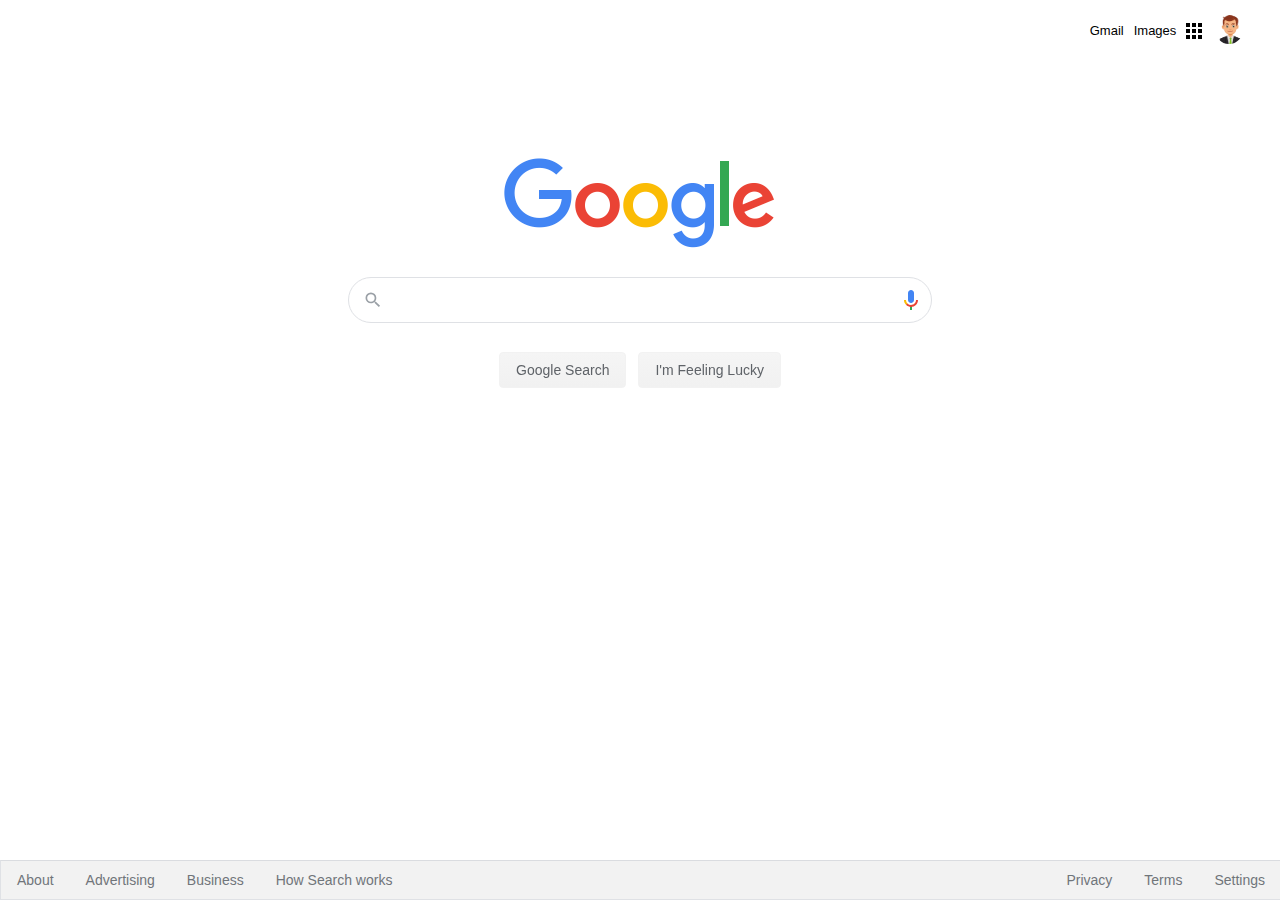
<file: odev-3/index.html>
<!DOCTYPE html>
<html lang="en">
  <head>
    <meta charset="UTF-8" />
    <meta name="viewport" content="width=device-width, initial-scale=1.0" />
    <link rel="stylesheet" href="css/style.css" />
    <title>Google</title>
  </head>
  <body>
    <div class="panel">
      <nav>
        <ul class="header">
          <li class="pic headerli">
            <a href="https://github.com/mustafabhalicioglu" target="_blank"
              ><img
                src="assets/cart-man.png"
                alt=""
                style="margin-right: 8px; border-radius: 50%; height:29px"
            /></a>
          </li>
          <li style="margin: 8px" class="headerli">
            <a href="https://www.google.com.tr/intl/en/about/products?tab=wh"
              ><img src="assets/appsbutton.svg" alt="" style="width: 16px; height: 16px; margin-right: 3px;"></a
            >
          </li>
          <li style="margin: 8px; margin-left: -2px;" class="headerli">
            <a
              href="https://www.google.com.tr/imghp?hl=en&tab=wi&authuser=0&ogbl"
              >Images</a
            >
          </li>
          <li style="margin: 8px" class="headerli">
            <a href="https://mail.google.com/mail/?tab=wm&authuser=0&ogbl"
              >Gmail</a
            >
          </li>
        </ul>
      </nav>
      <!-- resmin boyutlarını 272px X 92 px yaptım. inline komut olduğu için external komut işe yaramadı. bende burada düzelttim. -->
      <div class="container">
        <img
          src="assets/logo.png"
          width="272px" height="92" alt=""
        />
      </div>
      <div class="search-area">
        <div class="search">
          <div class="search-img">
            <span>
              <svg
                focusable="false"
                xmlns="http://www.w3.org/2000/svg"
                viewBox="0 0 24 24"
              >
                <path
                  d="M15.5 14h-.79l-.28-.27A6.471 6.471 0 0 0 16 9.5 6.5 6.5 0 1 0 9.5 16c1.61 0 3.09-.59 4.23-1.57l.27.28v.79l5 4.99L20.49 19l-4.99-5zm-6 0C7.01 14 5 11.99 5 9.5S7.01 5 9.5 5 14 7.01 14 9.5 11.99 14 9.5 14z"
                ></path>
              </svg>
            </span>
          </div>
          <div class="input-enter">
            <div class="input-area">
              <input
                type="text"
                class="input"
                maxlength="2048"
                autofocus="true"
                
              />
            </div>
          </div>
        </div>

        <!-- ***************search area kısmına microphone eklendi bunu yapmak için gerçek google sayfasından html elementi kopyalandı ve css komutları aşağıdaki gibi girildi.************************* -->

        <div jscontroller="unV4T" class="XDyW0e" aria-label="Search by voice" role="button" tabindex="0" jsaction="h5M12e;rcuQ6b:npT2md" data-ved="0ahUKEwi30cfbjv33AhUhQvEDHdH9AzQQvs8DCAY"><svg class="goxjub" focusable="false" viewBox="0 0 24 24" xmlns="http://www.w3.org/2000/svg"><path fill="#4285f4" d="m12 15c1.66 0 3-1.31 3-2.97v-7.02c0-1.66-1.34-3.01-3-3.01s-3 1.34-3 3.01v7.02c0 1.66 1.34 2.97 3 2.97z"></path><path fill="#34a853" d="m11 18.08h2v3.92h-2z"></path><path fill="#fbbc05" d="m7.05 16.87c-1.27-1.33-2.05-2.83-2.05-4.87h2c0 1.45 0.56 2.42 1.47 3.38v0.32l-1.15 1.18z"></path><path fill="#ea4335" d="m12 16.93a4.97 5.25 0 0 1 -3.54 -1.55l-1.41 1.49c1.26 1.34 3.02 2.13 4.95 2.13 3.87 0 6.99-2.92 6.99-7h-1.99c0 2.92-2.24 4.93-5 4.93z"></path></svg></div>
      </div>
      <!-- *******Butonları birtürlü ortalayamadım. daha sonra gerçek sayfada <center> komutu kullandıklarını gördüm ve html içerisinde butonları center içerisinde aldım. -->
      <center>
      <div class="buttons">
        <a href=""
          ><button class="googlesearch">Google Search</button></a
        >
        <a href=""
          ><button class="feelinglucky">I'm Feeling Lucky</button></a
        >
      </div>
     </center>
    </div>

    <nav>
      <ul class="footer">
        
        <li class="footerli">
          <a
            href="https://about.google/?utm_source=google-TR&utm_medium=referral&utm_campaign=hp-footer&fg=1"
            >About</a
          >
        </li>

        <li class="footerli">
          
          <a
            href="https://www.google.com/intl/en_tr/ads/?subid=ww-ww-et-g-awa-a-g_hpafoot1_1!o2&utm_source=google.com&utm_medium=referral&utm_campaign=google_hpafooter&fg=1"
            >Advertising</a
          >
        </li>

        <li class="footerli">
          <a
            href="https://www.google.com/services/?subid=ww-ww-et-g-awa-a-g_hpbfoot1_1!o2&utm_source=google.com&utm_medium=referral&utm_campaign=google_hpbfooter&fg=1"
            >Business</a
          >
        </li>
       
        <li class="footerli">
          <a href="https://google.com/search/howsearchworks/?fg=1"
            >How Search works</a
          >
        </li>

        <li class="footerli" style="float: right">
          <a href="https://www.google.com/preferences?hl=en">Settings</a>
        </li>

        <li class="footerli" style="float: right">
          <a href="https://policies.google.com/terms?hl=en-TR&fg=1">Terms</a>
        </li>

        <li class="footerli" style="float: right">
          <a href="https://policies.google.com/privacy?hl=en-TR&fg=1">Privacy</a>
        </li>
      </ul>
    </nav>
  </body>
</html>
</file>
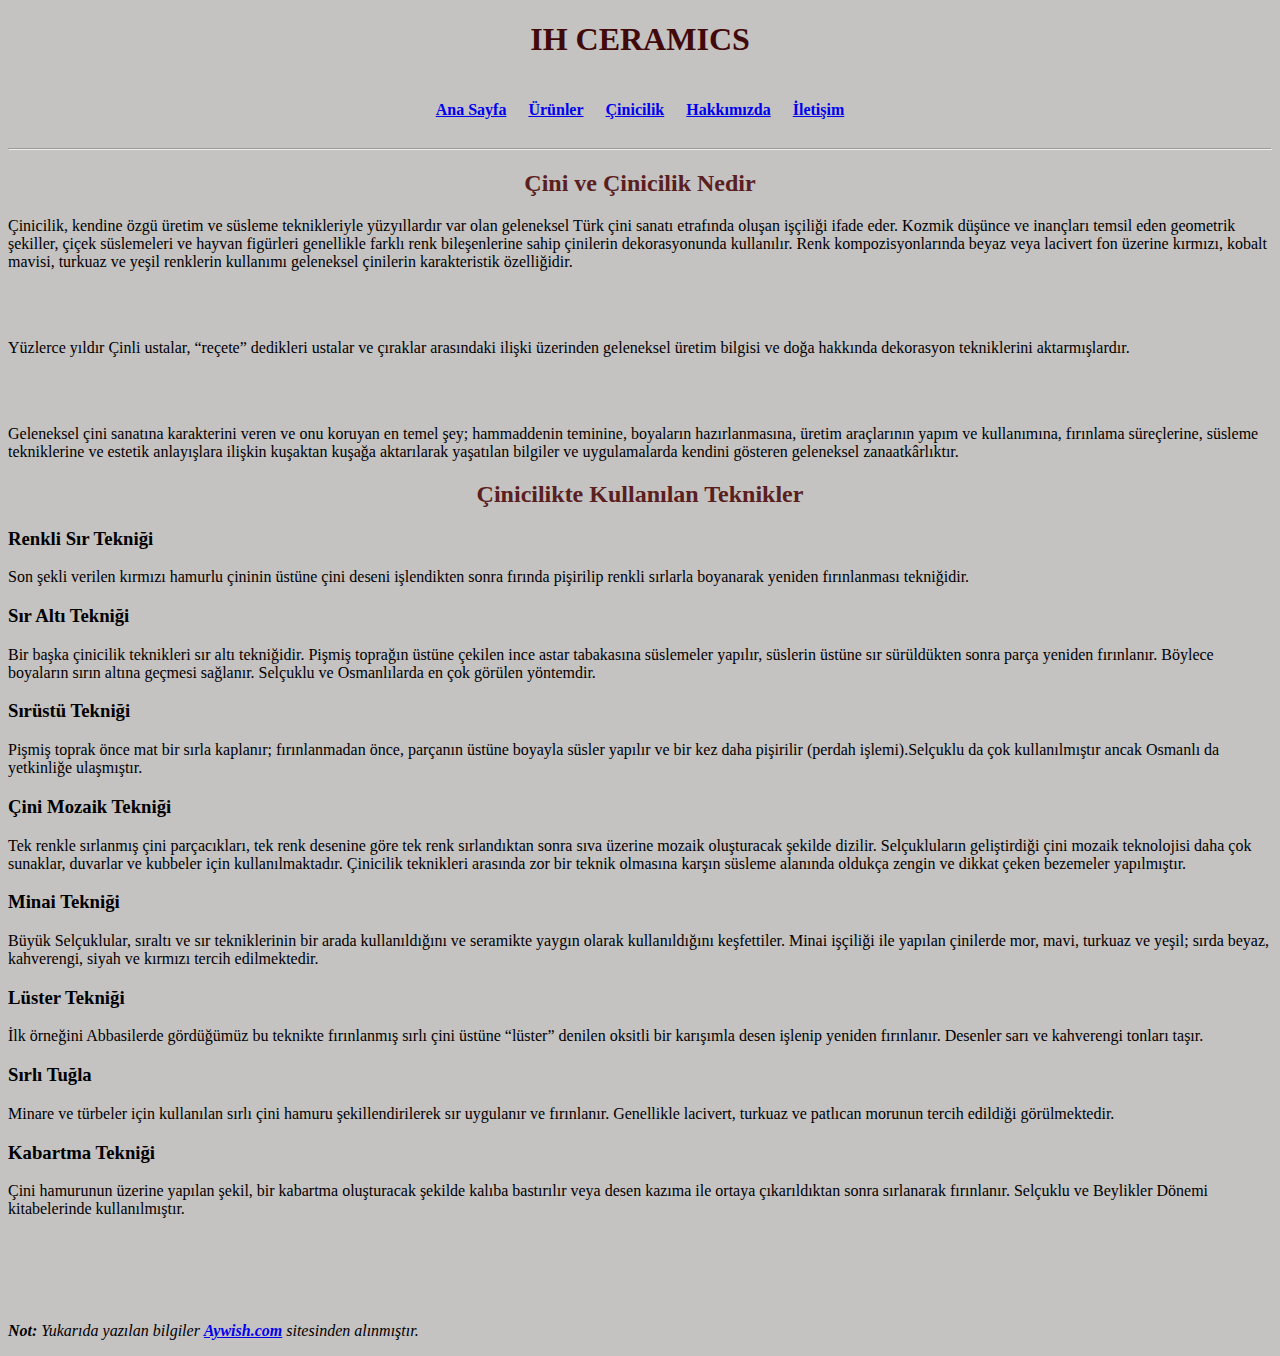
<file: odev-1/cinicilik.html>
<!DOCTYPE html>
<html lang="tr">
<head>
    <meta charset="UTF-8">
    <meta http-equiv="X-UA-Compatible" content="IE=edge">
    <meta name="viewport" content="width=device-width, initial-scale=1.0">
    <title>Çinicilik|IH Ceramics</title>
    <link rel="icon" type="image/x-icon" href="img/favicon.ico">
    <link rel="stylesheet" href="css\style.css">
</head>
<body>
    <h1 id="heading">IH CERAMICS</h1>
    
    <table class="main-links" cellspacing="20pk">
        <tr>
            <th><a href="index.html">Ana Sayfa</a> </th>
            <th><a href="urunler.html">Ürünler</a> </th>
            <th><a href="cinicilik.html">Çinicilik</a> </th>
            <th><a href="hakkimizda.html">Hakkımızda</a> </th>
            <th><a href="iletisim.html">İletişim</a> </th>
        </tr>
    </table>
    <hr>
    <h2>Çini ve Çinicilik Nedir</h2>
    <p>Çinicilik, kendine özgü üretim ve süsleme teknikleriyle yüzyıllardır var olan geleneksel Türk çini sanatı etrafında oluşan işçiliği ifade eder. Kozmik düşünce ve inançları temsil eden geometrik şekiller, çiçek süslemeleri ve hayvan figürleri genellikle farklı renk bileşenlerine sahip çinilerin dekorasyonunda kullanılır. Renk kompozisyonlarında beyaz veya lacivert fon üzerine kırmızı, kobalt mavisi, turkuaz ve yeşil renklerin kullanımı geleneksel çinilerin karakteristik özelliğidir.</p>
    <br>
    <br>
    <p>Yüzlerce yıldır Çinli ustalar, “reçete” dedikleri ustalar ve çıraklar arasındaki ilişki üzerinden geleneksel üretim bilgisi ve doğa hakkında dekorasyon tekniklerini aktarmışlardır.</p>
    <br><br>
    <p>Geleneksel çini sanatına karakterini veren ve onu koruyan en temel şey; hammaddenin teminine, boyaların hazırlanmasına, üretim araçlarının yapım ve kullanımına, fırınlama süreçlerine, süsleme tekniklerine ve estetik anlayışlara ilişkin kuşaktan kuşağa aktarılarak yaşatılan bilgiler ve uygulamalarda kendini gösteren geleneksel zanaatkârlıktır.</p>
    <h2>Çinicilikte Kullanılan Teknikler</h2>
    <h3>Renkli Sır Tekniği</h3>
    <p>Son şekli verilen kırmızı hamurlu çininin üstüne çini deseni işlendikten sonra fırında pişirilip renkli sırlarla boyanarak yeniden fırınlanması tekniğidir.</p>
    <h3>Sır Altı Tekniği</h3>
    <p>Bir başka çinicilik teknikleri sır altı tekniğidir. Pişmiş toprağın üstüne çekilen ince astar tabakasına süslemeler yapılır, süslerin üstüne sır sürüldükten sonra parça yeniden fırınlanır. Böylece boyaların sırın altına geçmesi sağlanır. Selçuklu ve Osmanlılarda en çok görülen yöntemdir.</p>
    <h3>Sırüstü Tekniği</h3>
    <p>Pişmiş toprak önce mat bir sırla kaplanır; fırınlanmadan önce, parçanın üstüne boyayla süsler yapılır ve bir kez daha pişirilir (perdah işlemi).Selçuklu da çok kullanılmıştır ancak Osmanlı da yetkinliğe ulaşmıştır.</p>
    <h3>Çini Mozaik Tekniği</h3>
    <p>Tek renkle sırlanmış çini parçacıkları, tek renk desenine göre tek renk sırlandıktan sonra sıva üzerine mozaik oluşturacak şekilde dizilir. Selçukluların geliştirdiği çini mozaik teknolojisi daha çok sunaklar, duvarlar ve kubbeler için kullanılmaktadır. Çinicilik teknikleri arasında zor bir teknik olmasına karşın süsleme alanında oldukça zengin ve dikkat çeken bezemeler yapılmıştır.</p>
    <h3>Minai Tekniği</h3>
    <p>Büyük Selçuklular, sıraltı ve sır tekniklerinin bir arada kullanıldığını ve seramikte yaygın olarak kullanıldığını keşfettiler. Minai işçiliği ile yapılan çinilerde mor, mavi, turkuaz ve yeşil; sırda beyaz, kahverengi, siyah ve kırmızı tercih edilmektedir.</p>
    <h3>Lüster Tekniği</h3>
    <p>İlk örneğini Abbasilerde gördüğümüz bu teknikte fırınlanmış sırlı çini üstüne “lüster” denilen oksitli bir karışımla desen işlenip yeniden fırınlanır. Desenler sarı ve kahverengi tonları taşır.</p>
    <h3>Sırlı Tuğla</h3>
    <p>Minare ve türbeler için kullanılan sırlı çini hamuru şekillendirilerek sır uygulanır ve fırınlanır. Genellikle lacivert, turkuaz ve patlıcan morunun tercih edildiği görülmektedir.</p>
    <h3>Kabartma Tekniği</h3>
    <p>Çini hamurunun üzerine yapılan şekil, bir kabartma oluşturacak şekilde kalıba bastırılır veya desen kazıma ile ortaya çıkarıldıktan sonra sırlanarak fırınlanır. Selçuklu ve Beylikler Dönemi kitabelerinde kullanılmıştır.</p>
    <br>
    <br>
    <br>
    <br>
<p><i><b>Not:</b> Yukarıda yazılan bilgiler <a href="https://www.ayswish.com/blog/cinicilik-nedir-cinicilik-teknikleri-hakkinda-her-sey/" target="_blank"><b>Aywish.com</b></a> sitesinden alınmıştır.</i></p>


</body>
</html>
</file>
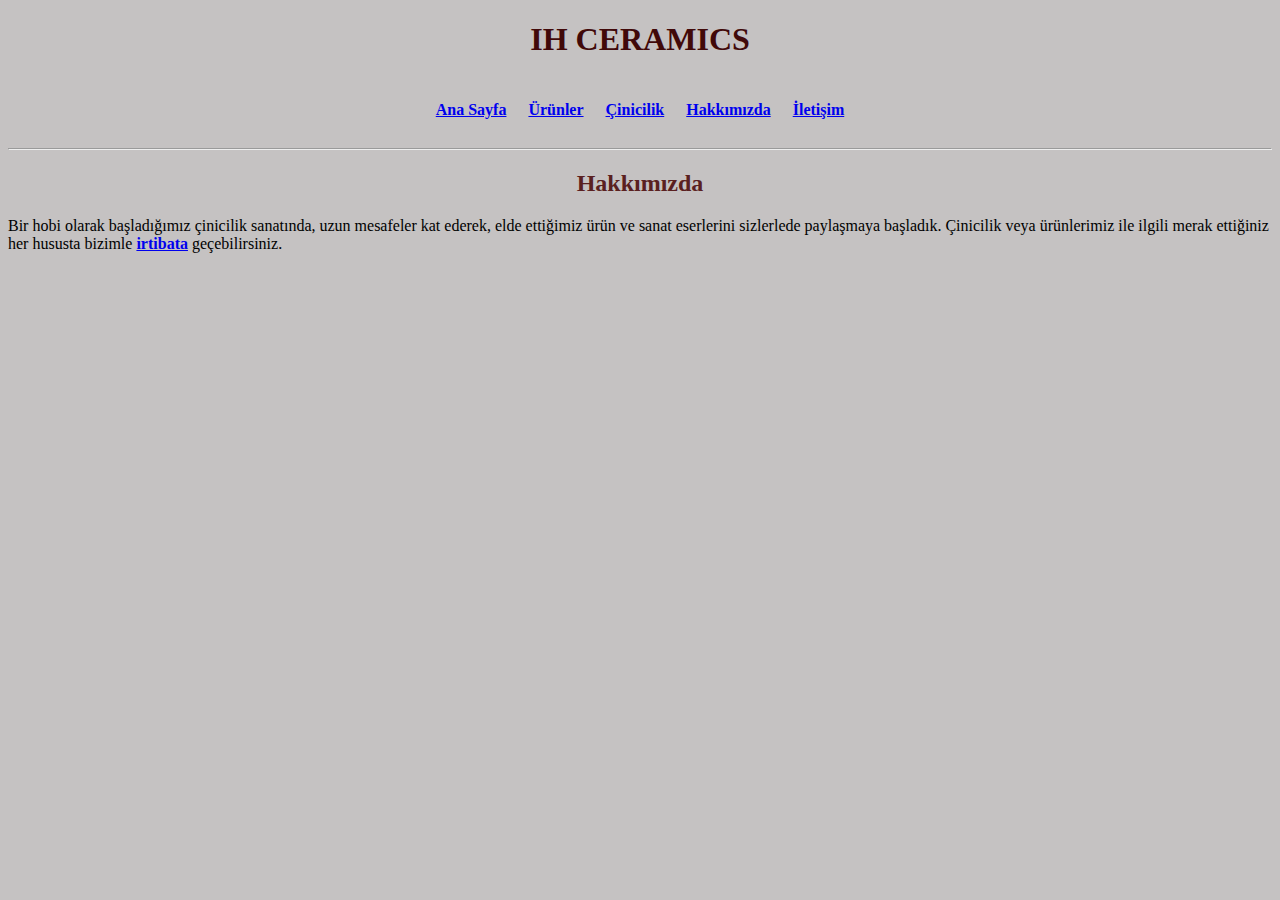
<file: odev-1/hakkimizda.html>
<!DOCTYPE html>
<html lang="tr">
<head>
    <meta charset="UTF-8">
    <meta http-equiv="X-UA-Compatible" content="IE=edge">
    <meta name="viewport" content="width=device-width, initial-scale=1.0">
    <title>Hakkımızda|IH Ceramics</title>
    <link rel="icon" type="image/x-icon" href="img/favicon.ico">
    <link rel="stylesheet" href="css\style.css">
</head>
<body>
    <h1 id="heading">IH CERAMICS</h1>
    
    <table class="main-links" cellspacing="20pk">
        <tr>
            <th><a href="index.html">Ana Sayfa</a> </th>
            <th><a href="urunler.html">Ürünler</a> </th>
            <th><a href="cinicilik.html">Çinicilik</a> </th>
            <th><a href="hakkimizda.html">Hakkımızda</a> </th>
            <th><a href="iletisim.html">İletişim</a> </th>
        </tr>
    </table>
    <hr>
    <h2>Hakkımızda</h2>
    <p>Bir hobi olarak başladığımız çinicilik sanatında, uzun mesafeler kat ederek, elde ettiğimiz ürün ve sanat eserlerini sizlerlede paylaşmaya başladık. Çinicilik veya ürünlerimiz ile ilgili merak ettiğiniz her hususta bizimle <a href="iletisim.html"><b> irtibata</b></a> geçebilirsiniz.</p> 
    <br>
    <br>
    <br>
    <br>
    



</body>
</html>
</file>
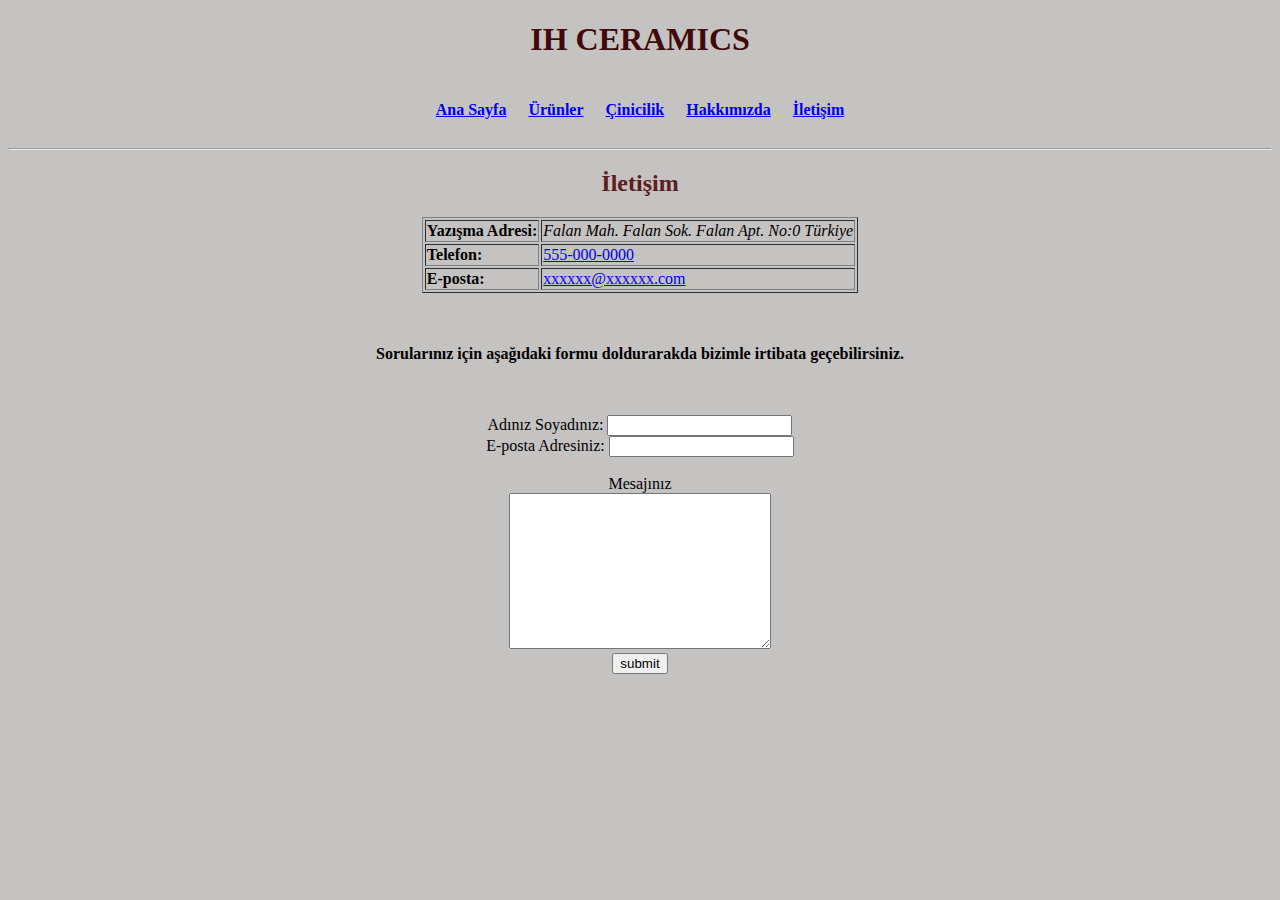
<file: odev-1/iletisim.html>
<!DOCTYPE html>
<html lang="tr">
    <head>
        <meta charset="UTF-8">
        <meta http-equiv="X-UA-Compatible" content="IE=edge">
        <meta name="viewport" content="width=device-width, initial-scale=1.0">
        <title>İletişim|IH Ceramics</title>
        <link rel="icon" type="image/x-icon" href="img/favicon.ico">
        <link rel="stylesheet" href="css\style.css">
    </head>
    <body>
        <h1 id="heading">IH CERAMICS</h1>
        
        <table class="main-links" cellspacing="20pk">
            <tr>
                <th><a href="index.html">Ana Sayfa</a> </th>
                <th><a href="urunler.html">Ürünler</a> </th>
                <th><a href="cinicilik.html">Çinicilik</a> </th>
                <th><a href="hakkimizda.html">Hakkımızda</a> </th>
                <th><a href="iletisim.html">İletişim</a> </th>
            </tr>
        </table>
        <hr>
        <h2>İletişim</h2>

    <table border="1" style="margin-left:auto; margin-right: auto;">
        <tr>
            <td><b>Yazışma Adresi:</b></td>
            <td><address>Falan Mah. Falan Sok. Falan Apt. No:0 Türkiye</address></td>
        </tr>
        <tr>
            <td><b>Telefon:</b></td>
            <td><a href="tel:555-000-0000">555-000-0000</a></td>
        </tr>
        <tr>
            <td><b>E-posta:</b></td>
            <td><a href="mailto:xxxxxx@xxxxxx.com">xxxxxx@xxxxxx.com</a></td>
        </tr>
    </table>
    <br>
    <br>
    <p><center><b> Sorularınız için aşağıdaki formu doldurarakda bizimle irtibata geçebilirsiniz.</b></center> </p>
    <br><br>
    <form action="mailto:info@patika.dev" method="post" enctype="text/plain">
        <label for="">Adınız Soyadınız:</label>
        <input type="text" name="yourName" id=""><br>
        <label for="">E-posta Adresiniz:</label>
        <input type="email" name="yourEmail" id=""><br><br>
        <label for="">Mesajınız</label><br>
        <textarea name="yourMessage" id="" cols="30" rows="10"></textarea><br>
        <input type="submit" value="submit"><br>
    </form>
</body>
</html>
</file>
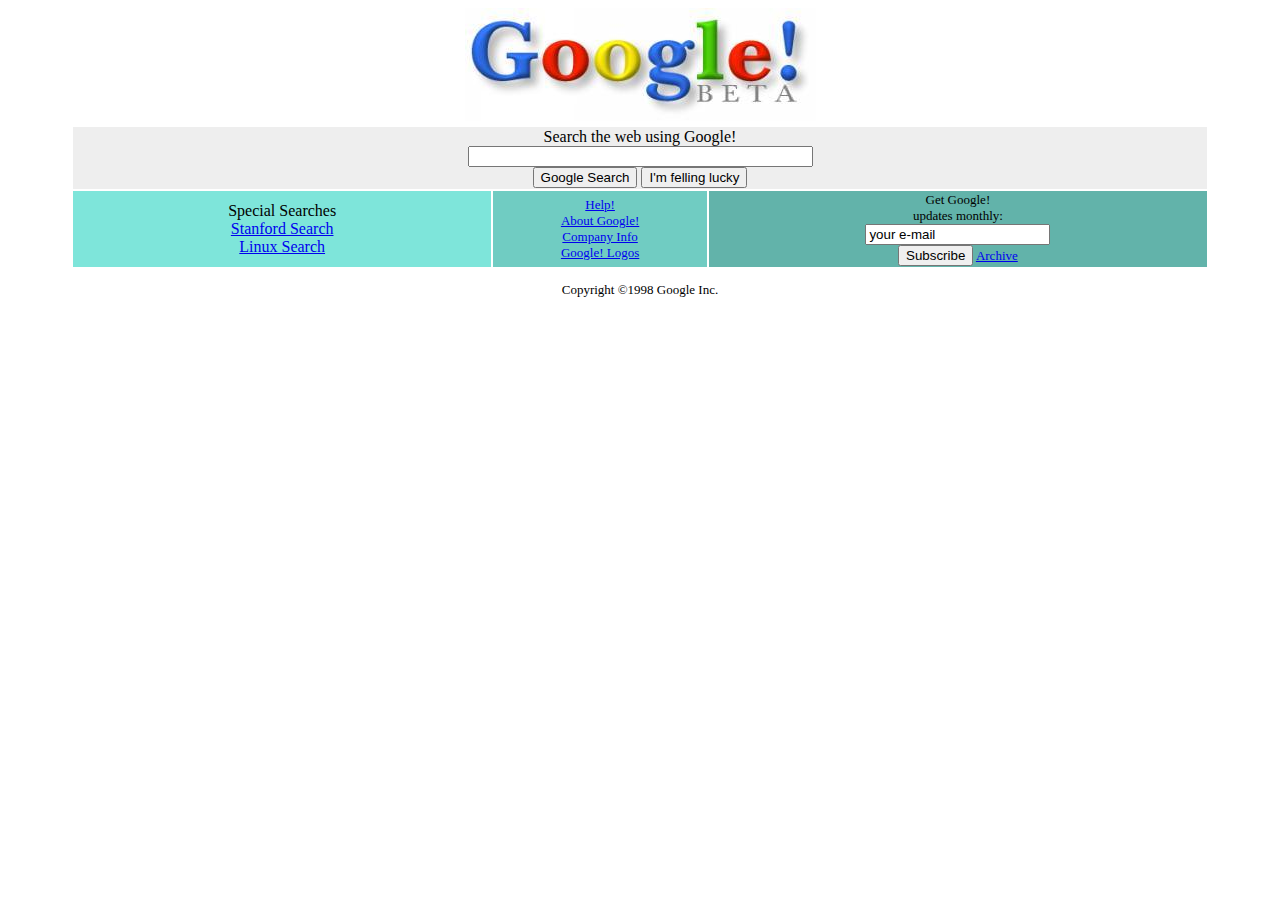
<file: odev-2/intext.html>
<!DOCTYPE html>
<html lang="en">
<head>
    <meta charset="UTF-8">
    <meta http-equiv="X-UA-Compatible" content="IE=edge">
    <meta name="viewport" content="width=device-width, initial-scale=1.0">
    <title>Google ODEVI</title>
    <link rel="stylesheet" href="style.css">
    <link type="image/x-icon" rel="icon" href="img/favicon.ico" >
</head>
<body>
    <!-- ***********************Google'ın 1998'deki sayfası*********************************************
         Normalde odev tamamen html dosyası içerisinde ve inline css komutları kullanılarak hazırlanabilirdi. Ancak css dersinin ödevi olduğu için "external css" kullanılarak hazırlandı. <head> kısmına css dosyasına bir "link" eklendi. Ortalama işlemi,  external css kullanılarak bodytag üzerinden yapıldı NOT: HTML-5'de olmayan ama çalışan <center> komutuyla da bu işlem body içerisinde hiç css kullanmadan yapılabilirdi. 
    *******************************************************************************************************-->
    <img src="img/google.jpg" alt="Google!">

    <!-- Öncelikle resmin altındaki copyright hariç bütü verileri kapsayan bir table oluşturuldu ve buna container class'ı atandı -->
    <table class="container">
        <tbody>
            <tr>
                <!-- Birinci td'ye colspan=3 eklendi. bunun sebebi bu özellik eklenmeden önce aşağıdaki tr 3 tane td içerdiğinden bu td birinci td'nin boyutuna gelip solda kalıyordu. ancak colspan="3" deyince alttaki 3 hücre kadar genişledi ve onlarla aynı boyuta geldi. Colspan özelliği sütun üzerinde kaç tane hücrenin birleştirileceğini belirtir.-->
                <td class="search" colspan="3">
                    Search the web using Google! 
                    <br>
                    <input type="text" name="q" value size="40">
                    <br>
                    <input type="submit" value="Google Search">
                    <input type="submit" value="I'm felling lucky">
                    <br>
                </td>
            </tr>
            <tr>
                <td class="td-left">
                    Special Searches
                    <br>
                    <a href="https://searchworks.stanford.edu/">Stanford Search</a>
                    <br>
                    <a href="https://www.google.com/linux">Linux Search</a>
                    <br>
                </td>

                <td class="td-middle">
                    <a href="help.html">Help!</a>
                    <br>
                    <a href="about.html">About Google!</a>
                    <br>
                    <a href="company.html">Company Info</a>
                    <br>
                    <a href="stickers.html">Google! Logos</a>
                    <br>
                </td>
                
                <td class="td-right">
                    Get Google!
                    <br>
                    updates monthly:
                    <br>
                    <input type="email" name="emailaddr" value="your e-mail">
                    <br>
                    <input type="submit" name="SubmitAction" value="Subscribe">
                    <a href="https://web.archive.org/web/19990116224431/http://www.findmail.com/list/google-friends">Archive</a>
                </td>
            </tr>
        </tbody>

    </table>
    <div class="copyright">
        <p>Copyright ©1998 Google Inc.</p>
    </div>
</body>
</html>
</file>
<file: odev-3/css/style.css>
.header {
  list-style-type: none;
  margin: 10px;
  overflow: hidden;
  margin-right: 16px;
  font-family: arial,sans-serif;
  font-size: 13px;
  height: 48px;
}
/******ul sıralı listelerde ve diğer üst üste gelen elementlerde sağa veya sola yan yana getirebilemek için float:right; yada float:left kullanıyoruz*********** */
.headerli a {
  display: block;
  color: black;
  text-align: right;
  padding: 5px 5px;
  text-decoration: none;
  float: right;
  
}

.headerli a:hover {
  text-decoration: underline;
}

.container {
  text-align: center;
  margin: 100px;
  
}
/* search area'nın kenarları yuvarlak yapmak için border-radius: 25px kullandım*/
.search-area {
  background: #fff;
  display: flex;
  border: 1px solid #dfe1e5;
  box-shadow: none;
  z-index: 3;
  height: 44px;
  margin: 0 auto;
  margin-top: -77px;
  width: 582px;
  border-radius: 25px;
}

.search-area:hover {
box-shadow: 0 2px 3px 0 rgba(0,0,0,0.24), 0 2px 5px 0 rgba(0,0,0,0.19);
}

.search {
  flex: 1;
  display: flex;
  padding: 5px 8px 0 16px;
  padding-left: 14px;
}

.search-img {
  display: flex;
  align-items: center;
  padding-right: 13px;
  margin-top: -5px;
}

.search-img span {
  color: #9aa0a6;
  height: 20px;
  width: 20px;
  margin-top: 0px;
  display: inline-block;
  fill: currentColor;
  line-height: 24px;
  position: relative;
}

.input-enter {
  display: flex;
  flex: 1;
  flex-wrap: wrap;
}

.input-area {
  color: transparent;
  flex: 100%;
  white-space: pre;
  font: 16px arial, sans-serif;
  line-height: 34px;
  height: 34px !important;
  display: block;
}
/* serch bölümmündeki input kısmı kısaydı width'i 487px yaptım, ve kenarlarında (border) çizgiler vardı bunları da border:none yaptım. ayrıca background-color'ı da transparant yaptım */
.input {
  margin: 0;
  padding: 0;
  color: rgba(0, 0, 0, 0.87);
  word-wrap: break-word;
  outline: none;
  display: flex;
  flex: 100%;
  margin-top: -68px;
  font: 16px arial, sans-serif;
  line-height: 34px;
  height: 34px !important;
  text-rendering: auto;
  letter-spacing: normal;
  word-spacing: normal;
  text-transform: none;
  text-indent: 0px;
  text-shadow: none;
  text-align: start;
  appearance: textfield;
  cursor: text;
  width: 487px;
  border: none;
  background-color: transparent;
}

/* search area kısmına microphone eklendi bunu yapmak için gerçek google sayfasından html elementi kopyalandı ve css komutları aşağıdaki gibi girildi. */
.XDyW0e {
  flex: 1 0 auto;
  display: flex;
  cursor: pointer;
  align-items: center;
  border: 0;
  background: transparent;
  outline: none;
  padding: 0 8px;
  width: 24px;
  line-height: 44px;
}

user agent stylesheet
div {
  display: block;
}

.buttons {
    margin-left: auto;
    margin-right: auto;
    width: 584px;
    height: 70px;
    padding-top: 18px;
    cursor: pointer;
}


.googlesearch {
  background-image: -webkit-linear-gradient(top,#f5f5f5,#f1f1f1);
  background-color: #f2f2f2;
  border: 1px solid #f2f2f2;
  border-radius: 4px;
  color: #5F6368;
  font-family: arial;
  font-size: 14px;
  margin: 11px 4px;
  padding: 0 16px;
  line-height: 27px;
  height: 36px;
  min-width: 54px;
  text-align: center;
  cursor: pointer;
  user-select: none;
  
}
/* butonların üzerine gelindiğinde kenarlarında çizgi belirmesi için :hover özelliğini kullandım */
.googlesearch:hover {
  background-color: #fff;
  border: solid #cfd0d1 1px;
}

.feelinglucky {
  background-image: -webkit-linear-gradient(top,#f5f5f5,#f1f1f1);
  background-color: #f2f2f2;
  border: 1px solid #f2f2f2;
  border-radius: 4px;
  color: #5F6368;
  font-family: arial,sans-serif;
  font-size: 14px;
  margin: 11px 4px;
  padding: 0 16px;
  line-height: 27px;
  height: 36px;
  min-width: 54px;
  text-align: center;
  cursor: pointer;
  user-select: none; 
      
}

.feelinglucky:hover {
  background-color: #fff;
  border: solid #cfd0d1 1px;
}

/* footer bölümündeki ul liste elemanlarının nokta işaretlerini kaldırmak için {list-style-type: none} yazdım */
.footer {
  margin: 0;
  padding: 0;
  overflow: hidden;
  border: 1px solid #dfe1e5;
  border-top: 1px solid #dadce0;
  position: fixed;
  bottom: 0;
  width: 100%;
  margin-left: -8px;
  line-height: 10px;
  background-color: #f2f2f2;
  list-style-type: none;
}

/*******DİKKAT****** ul listede 7 li olmasına rağmen ve bunların hepsini aşağıdaki komut ile sola yatırmış olmasına rağmen sayfada 4 tanesi sadece solda gözüküyor diğerleri sağda gözüküyor. Bunun nasıl olduğunu anlamak için tekrar index bölümüne gittiğimde diğer 3 li elementinin herbirinin içerisinde tek tek   style="float: right" komutunun verildiğini gördüm. ayrıca ilk sağa kayan elemente margin-right=35 komutu da verilmiş. */
.footerli {
  float: left;
  
}

/* marginler sağa çok yakındı margin-left ve margin-rigth auto yapınca düzeldi */
.footerli a {
  display: block;
  color: #70757a;
  text-align: center;
  padding: 14px 16px;
  text-decoration: none;
  font-family: arial, sans-serif;
  font-size: 14px;
  margin-left: auto;
  margin-right: auto;
}

.footerli a:hover {
  text-decoration: underline;
}
</file>
<file: odev-2/style.css>
body {
    background-color: #FFFFFF;
    text-align: center;


}

/* margin-left ve margin-right'ı auto yapmayınca tablolar sola çekiyor ve tam ortalamıyordu. her ikisi de auto yapıldı*/
.container {
    border: 0px;
    width: 90%;
    margin-left: auto;
    margin-right: auto;
}

.search {
    background-color: #EEEEEE;
    text-align: center;
        
}

.td-left {
    background-color: #7EE5DA;
    width: 37%;

}

.td-middle {
    background-color: #70CCC2;
    font-size: small;
}

.td-right {
    background-color: #62B3AA;
    font-size: small;
}

.copyright {
    font-size: small;
}
</file>
